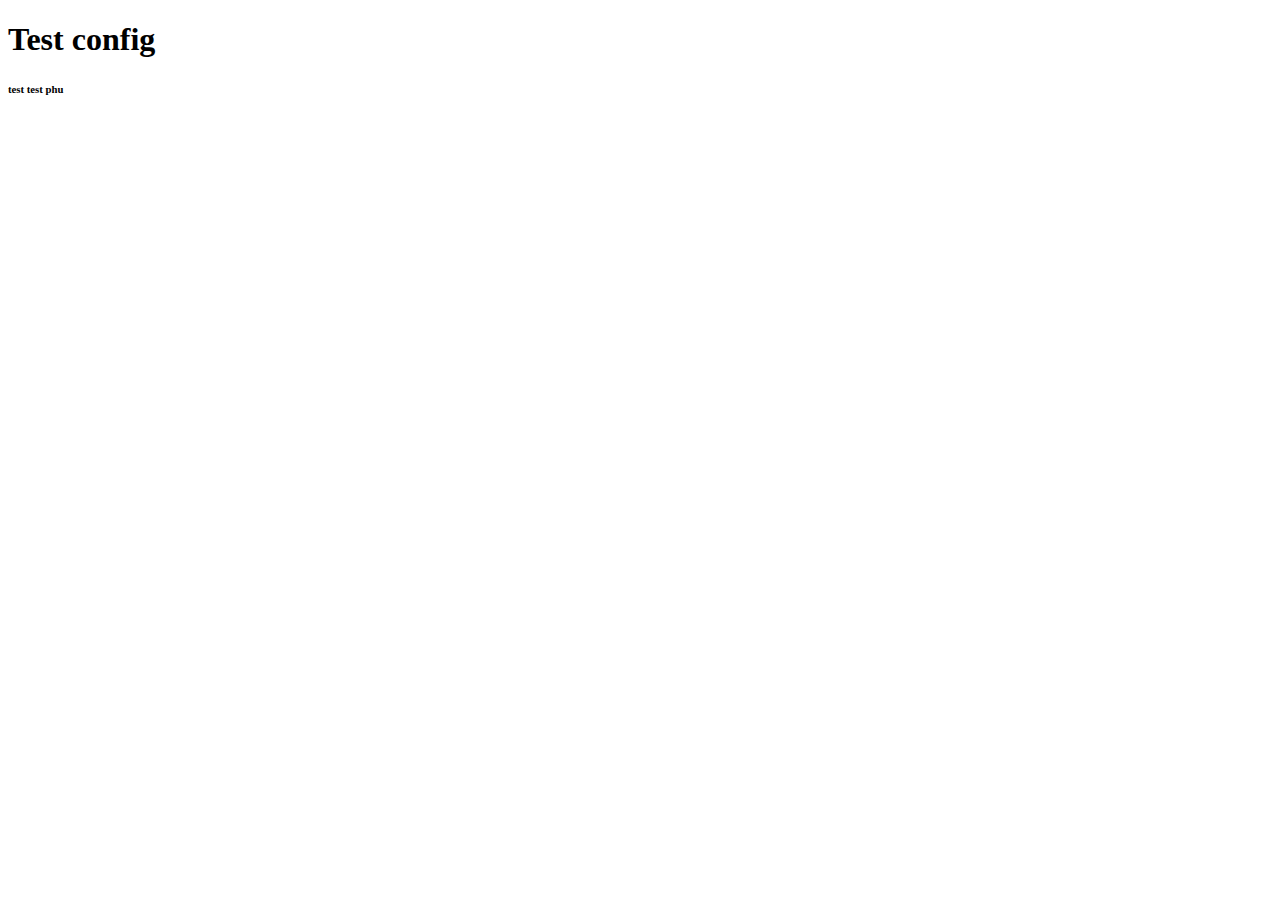
<file: index.html>
<!DOCTYPE html>
<html lang="en">
<head>
    <meta charset="UTF-8">
    <meta name="viewport" content="width=device-width, initial-scale=1.0">
    <title>Documenrtrtst</title>
</head>
<body>
    <h1>Test config</h1>
    <h6>test test phu</h6>
</body>
</html>
</file>
